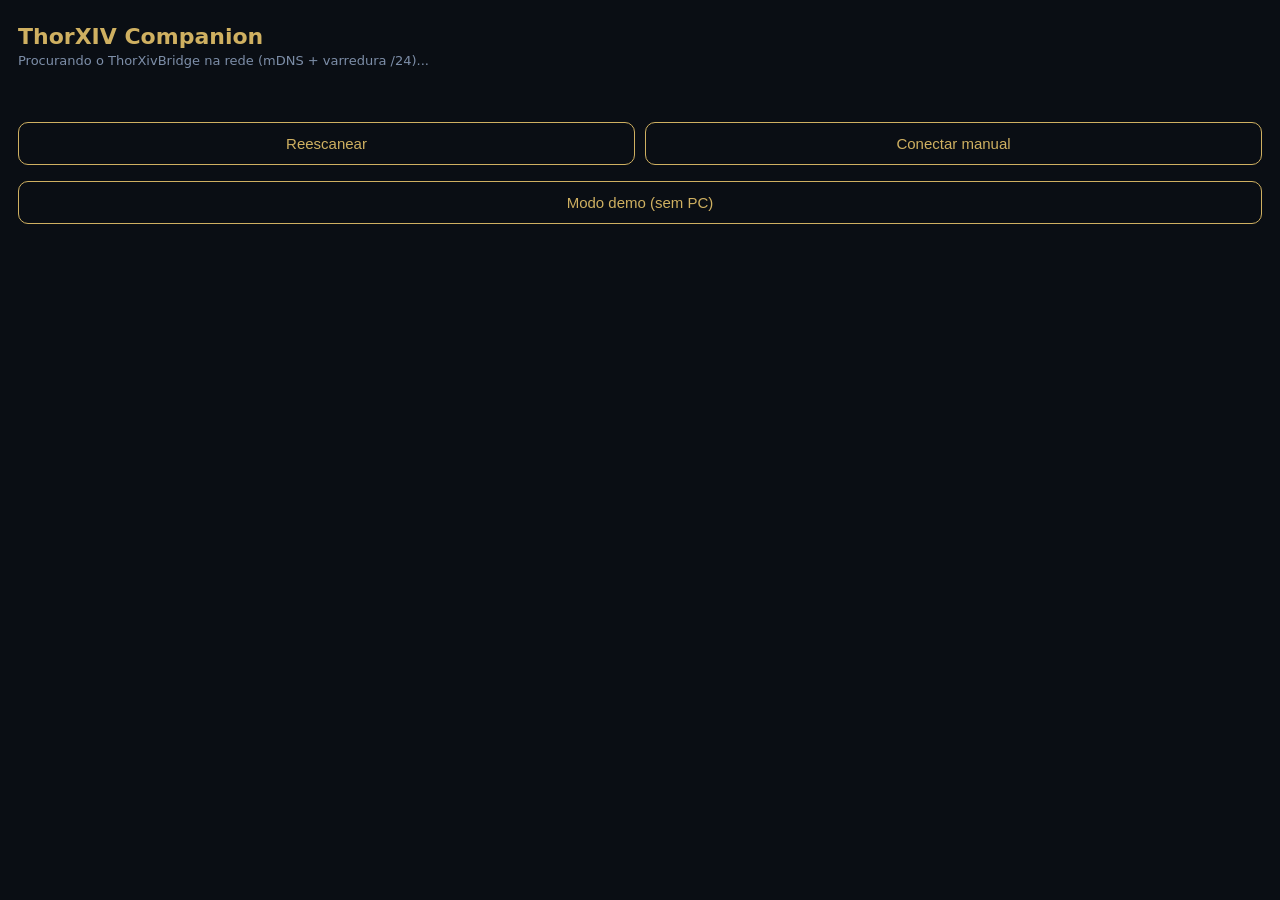
<file: android-app/assets/picker.html>
<!DOCTYPE html>
<html lang="pt-BR">
<head>
<meta charset="utf-8">
<meta name="viewport" content="width=device-width, initial-scale=1">
<title>ThorXIV — conectar</title>
<style>
  :root { color-scheme: dark; }
  body { background:#0a0e14; color:#d8e3f3; font:16px system-ui,sans-serif; margin:0; padding:24px 18px; }
  h1 { font-size:22px; color:#cfb061; margin:0 0 4px; }
  .sub { color:#7d8ea8; font-size:13px; margin-bottom:18px; }
  #status { font-size:14px; color:#7d8ea8; min-height:20px; margin-bottom:14px; }
  button.host { display:block; width:100%; text-align:left; margin:8px 0; padding:14px;
    background:#131a24; border:1px solid #223044; border-radius:10px; color:#d8e3f3; font-size:16px; }
  button.host.live { border-color:#53d769; }
  button.host .u { color:#cfb061; }
  .row { display:flex; gap:10px; margin-top:16px; }
  .row button { flex:1; padding:12px; border-radius:10px; border:1px solid #cfb061;
    background:transparent; color:#cfb061; font-size:15px; }
  input { width:100%; padding:12px; border-radius:10px; border:1px solid #223044;
    background:#0d1420; color:#d8e3f3; font-size:15px; margin-top:6px; }
</style>
</head>
<body>
<h1>ThorXIV Companion</h1>
<div class="sub">Procurando o ThorXivBridge na rede (mDNS + varredura /24)...</div>
<div id="status"></div>
<div id="hosts"></div>
<div class="row"><button onclick="ThorNative.scan()">Reescanear</button>
<button onclick="openManual()">Conectar manual</button></div>
<input id="manual" type="text" placeholder="IP do PC (ex.: 192.168.15.131)" style="display:none">
<div class="row"><button onclick="ThorNative.openDemo()">Modo demo (sem PC)</button></div>

<script>
function render(st) {
  var s = JSON.parse(st);
  document.getElementById('status').textContent = s.scanning
    ? 'varrendo a rede...' : (s.hosts.length ? s.hosts.length + ' dispositivo(s) na porta ' + s.port : 'nada encontrado na porta ' + s.port);
  var box = document.getElementById('hosts');
  box.innerHTML = '';
  s.hosts.forEach(function (h) {
    var b = document.createElement('button');
    b.className = 'host' + (h.alive ? ' live' : '');
    b.innerHTML = '<span class="u">' + h.url + '</span>' + (h.name ? ' &middot; ' + h.name : '');
    b.onclick = function () { ThorNative.open(h.url + '/'); };
    box.appendChild(b);
  });
}
function openManual() {
  var el = document.getElementById('manual');
  el.style.display = el.style.display === 'none' ? 'block' : 'none';
  if (el.style.display === 'block') el.focus();
}
document.getElementById('manual').addEventListener('keydown', function (e) {
  if (e.key === 'Enter') {
    var ip = e.target.value.trim();
    if (ip) ThorNative.open('http://' + ip + ':11436/');
  }
});
setInterval(function () { render(ThorNative.getState()); }, 600);
render(ThorNative.getState());

// foco de janela sob demanda: só enquanto um campo de texto estiver ativo (senão rouba o jogo no Cocoon)
(function () {
  if (!window.ThorNative) return;
  function isText(t) { return t && (t.tagName === "INPUT" || t.tagName === "TEXTAREA"); }
  document.addEventListener("focusin", function (e) { if (isText(e.target)) ThorNative.requestTextFocus(); });
  document.addEventListener("focusout", function (e) {
    if (!isText(e.target)) return;
    setTimeout(function () { if (!isText(document.activeElement)) ThorNative.releaseTextFocus(); }, 60);
  });
})();
</script>
</body>
</html>
</file>
